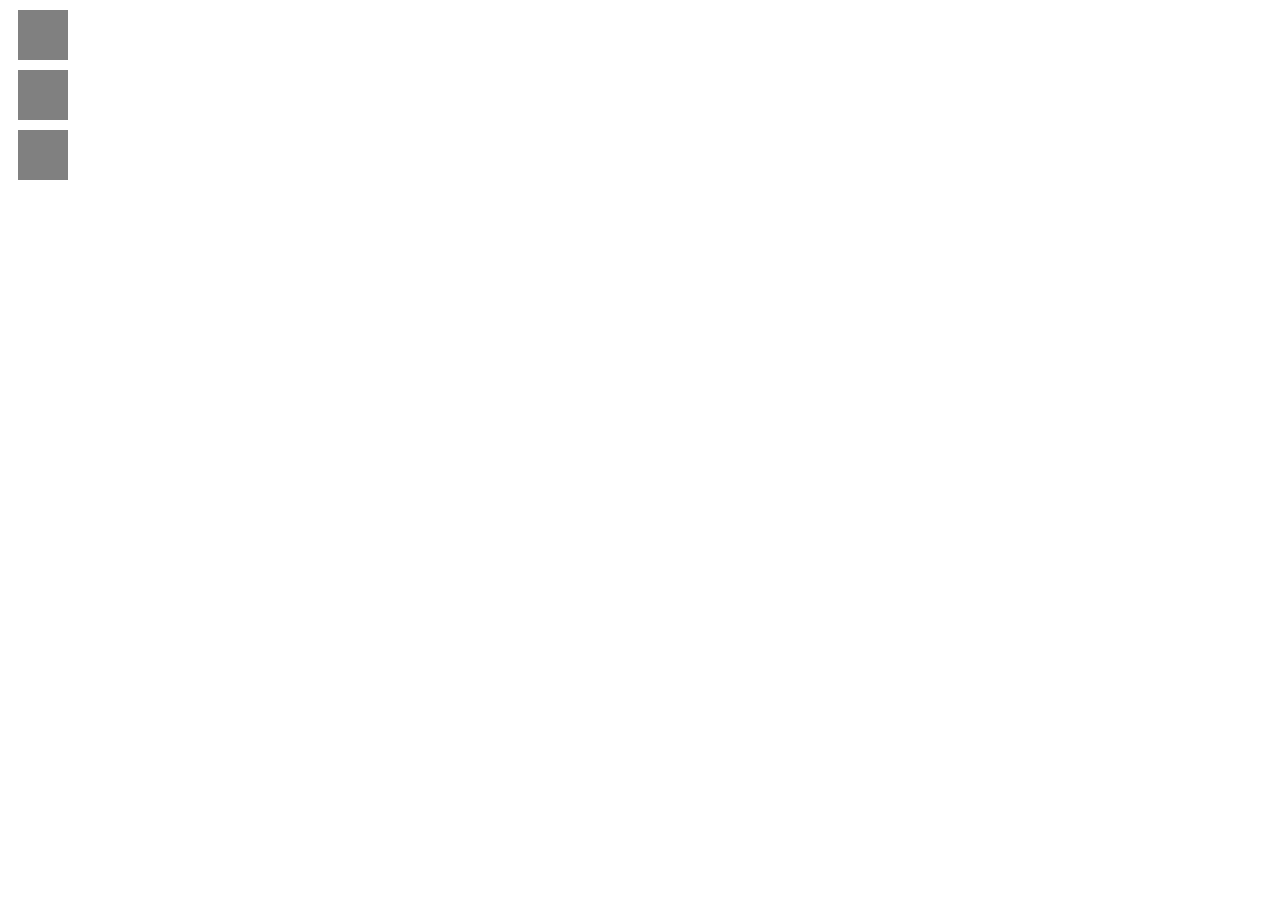
<file: cssvariables.html>
<!DOCTYPE html>
<html lang="en">
<head>
    <meta charset="UTF-8">
    <meta http-equiv="X-UA-Compatible" content="IE=edge">
    <meta name="viewport" content="width=device-width, initial-scale=1.0">
    <title>Box Hover</title>
    <style>

        /* değişken tanımlamak için :root u kullanırız.
        tanımlanan değişkenler ve değişkenlere verilen değerler
        diğer alanlarda var özelliği kullanılarak çağırılabilir. */
    :root{
        --box-color:gray;
        --box-color1:gray;
        --box-color2:gray;
        --box-color-hover:green;
        --box-color1-hover:blue;
        --box-color2-hover:purple;
    }
    .box{
        width: 50px;
        height: 50px;
        margin-top: 10px;
        margin-left:10px;
        transition: .3s;
        background-color: var(--box-color);
    }
    .green:hover{
        background-color: var(--box-color-hover);
    }

    .blue:hover{
        background-color: var(--box-color1-hover);
    }

    .purple:hover{
        background-color: var(--box-color2-hover);
    }
</style>
</head>
<body>
    <div class="box green"></div>
    <div class="box blue"></div>
    <div class="box purple"></div>
</body>
</html>
</file>
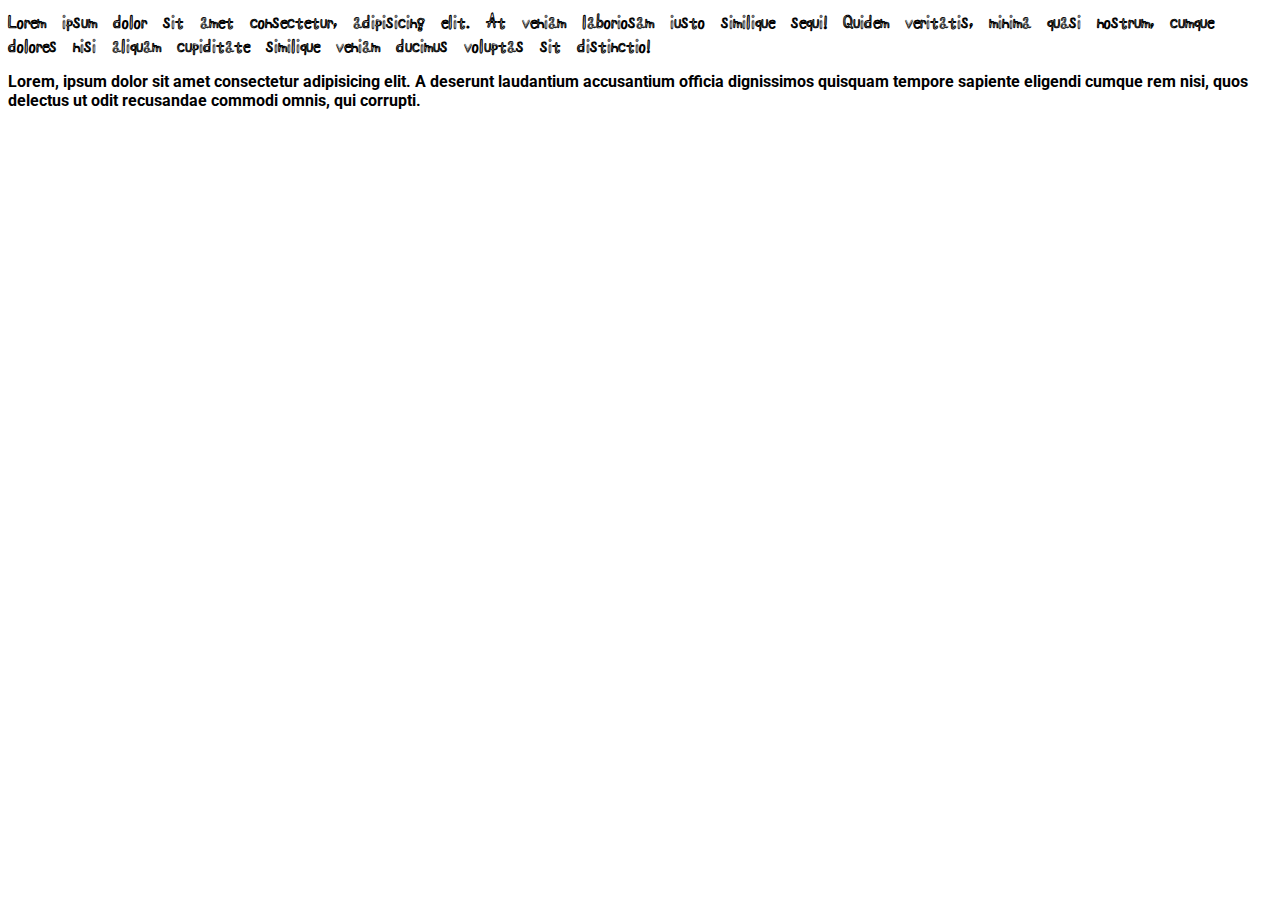
<file: fonts.html>
<!DOCTYPE html>
<html lang="en">
<head>
    <meta charset="UTF-8">
    <meta http-equiv="X-UA-Compatible" content="IE=edge">
    <meta name="viewport" content="width=device-width, initial-scale=1.0">
    <title>Fonts</title>
    <link rel="stylesheet" href="style.css">
    <link rel="preconnect" href="https://fonts.googleapis.com">
<link rel="preconnect" href="https://fonts.gstatic.com" crossorigin>
<link href="https://fonts.googleapis.com/css2?family=Shizuru&display=swap" rel="stylesheet">
</head>
<body>
    <div><b>Lorem ipsum dolor sit amet consectetur, adipisicing elit. At veniam laboriosam iusto similique sequi! Quidem veritatis, minima quasi nostrum, cumque dolores nisi aliquam cupiditate similique veniam ducimus voluptas sit distinctio!<b></b></div>
    <p>Lorem, ipsum dolor sit amet consectetur adipisicing elit. A deserunt laudantium accusantium officia dignissimos quisquam tempore sapiente eligendi cumque rem nisi, quos delectus ut odit recusandae commodi omnis, qui corrupti.</p>
    <style>
        p{
            font-family: Roboto !important;
        }
        div{
            font-family: Shizuru;
        }
    </style>
</body>
</html>
</file>
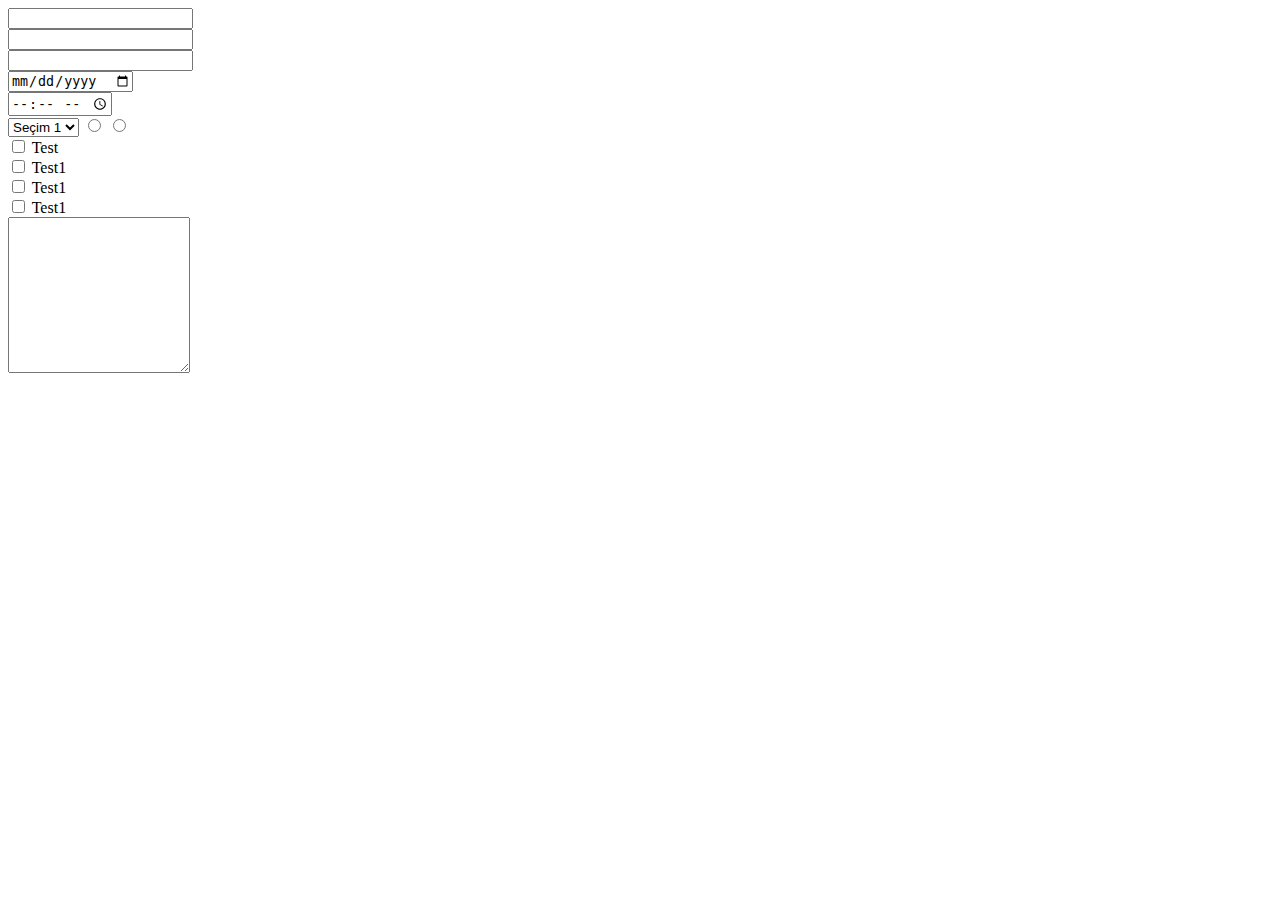
<file: input.html>
<!DOCTYPE html>
<html lang="en">
<head>
    <meta charset="UTF-8">
    <meta http-equiv="X-UA-Compatible" content="IE=edge">
    <meta name="viewport" content="width=device-width, initial-scale=1.0">
    <title>Inputs</title>
</head>
<body>
    <input type="text"/>
    <br>
    <input type="number"/>
    <br>
    <input type="password"/>
    <br>
    <input type="date"/>
    <br>
    <input type="time"/>
    <br>
    <select>
        <option>Seçim 1</option>
        <option>Seçim 2</option>
        <option>Seçim 3</option>
        <option>Seçim 4</option>
    </select>
    <input type="radio" name="gender" value="kadın">
    <input type="radio" name="gender" value="erkek">
    <br>
    <input type="checkbox"> Test
    <br>
    <input type="checkbox"> Test1
    <br>
    <input type="checkbox"> Test1
    <br>
    <input type="checkbox"> Test1
    <br>
    <textarea rows="10"></textarea>
</body>
</html>
</file>
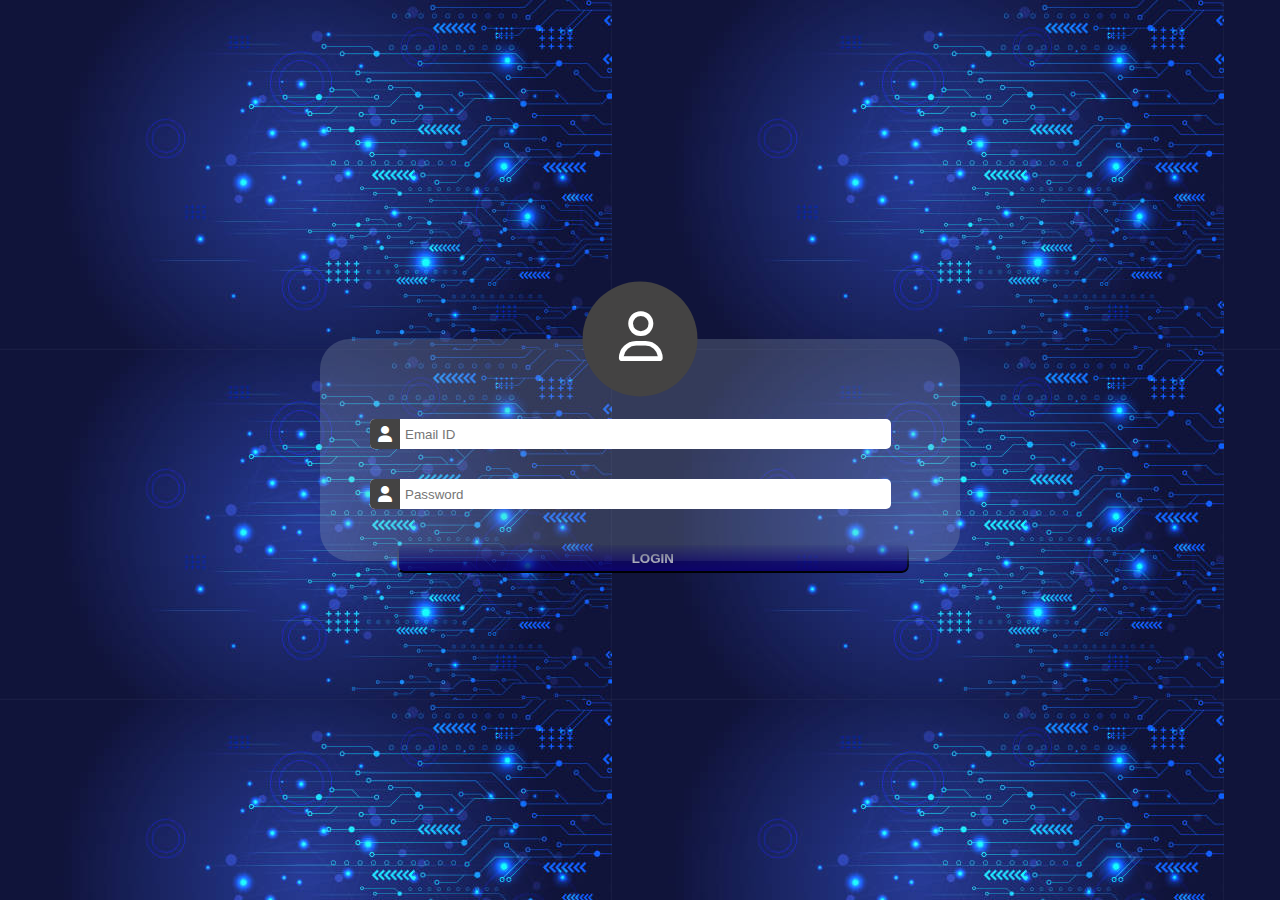
<file: login.html>
<!DOCTYPE html>
<html lang="en">
<head>
    <meta charset="UTF-8">
    <meta http-equiv="X-UA-Compatible" content="IE=edge">
    <meta name="viewport" content="width=device-width, initial-scale=1.0">
    <title>Login</title>
    <link rel="stylesheet" href="https://cdnjs.cloudflare.com/ajax/libs/font-awesome/6.0.0/css/all.min.css">
    <link rel="icon" href="tr.ico">
    <style>
        :root{
            --content-backcolor:rgba(163, 177, 192, 0.247);
            --icon-color:rgb(68, 67, 67);
        }
        *{
            padding: 0;
            margin:0;
        }
        body
        {
            background-image: url('backgroundimage.jpg')
        }
        .content{
            width: 50%;
            height: 222px;
            background-color: var(--content-backcolor);
            position: absolute;
            border-radius:30px;
            left: 50%;
            top: 50%;
            transform: translate(-50%,-50%) ;
        
        }
        .main{
            margin: 80px 50px 10px;
        }
        #icon-box {
            background: rgb(68, 67, 67);
            width: 115px;
            height: 115px;
            border-radius: 50%;
            position: absolute;
            top: 0px;
            left: 50%;
            transform : translate(-50%,-50%)

        }
        .icon-box>i{
            color: white;
            position: relative;
            top: 25%;
            left: 32%;
            font-size: 50px;
        }
        input{
            height: 30px;
            border: none;
            width: 90%;
            background-color: white;
            color:#a8aebc;
            padding-left: 35px;
            border-radius: 5px;
        }
        input:focus
        {
            outline : none;
        }
        .form-group{

            position: relative;         
        }
        .form-group>i{
            width: 30px;
            background-color: rgb(68, 67, 67);
            height: 30px;
            position: absolute;
            left:0;
            top:0;
            color:white;
            line-height: 31px;
            text-align: center;
            border-radius: 5px 0px 0px 5px;
        }   
        button{
            width: 80%;
            height: 30px;
            position: absolute;
            top : calc(92%);
            left:12%;
            color:white;
            background-color: rgba(13, 2, 110);
            -webkit-mask-image: -webkit-gradient(linear, left top, left bottom,
                    from(rgb(0, 0, 0,0)), to(rgba(0, 0, 0, 1)));
            border-radius: 0px 0px 15px 15px;
            text-transform: uppercase;
            font-weight: bold;
            border-radius: 7px;
        }
    </style>
</head>
<body>
    <div class="content">
        <div class="main">
            <div class="icon-box" id="icon-box">
                <i class="fa-regular fa-user"></i>
            </div>
            <div class="form-group">
                <input type="text" placeholder="Email ID" >
                <i class="fa-solid fa-user"></i>
           </div>  
            <div class="form-group" style="margin-top:30px">
                <input type="password" placeholder="Password">
                <i class="fa-solid fa-user"></i>
            </div>
        </div>
        <button onclick="myFunction()" class="btn-login">Login</button>
    </div>
    
    <script>
        function myFunction() {

            document.getElementById("icon-box").style.backgroundColor = "lightblue";            
        }
        </script>
</body>
</html>
</file>
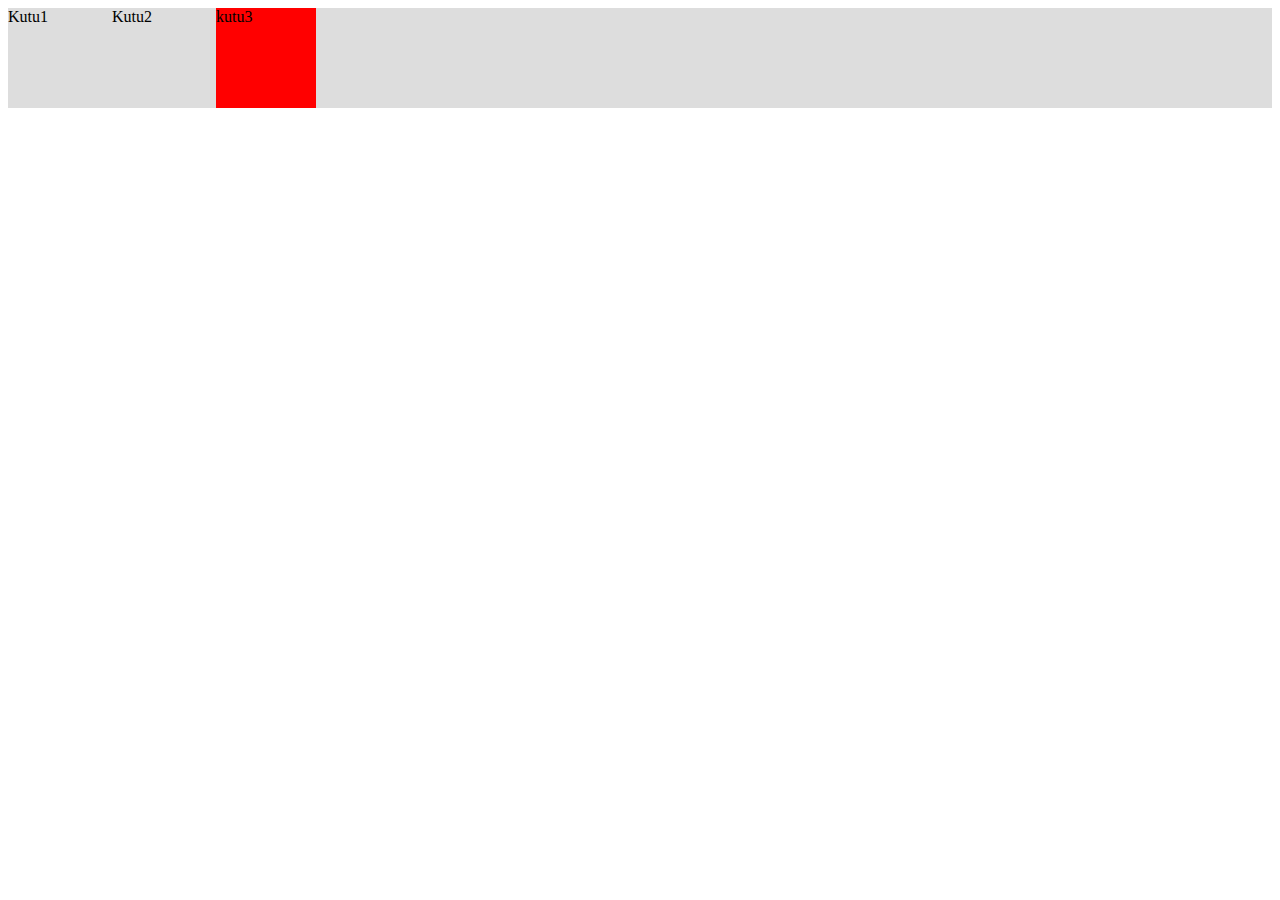
<file: simple.html>
<!DOCTYPE html>
<html lang="en">
<head>
    <meta charset="UTF-8">
    <meta http-equiv="X-UA-Compatible" content="IE=edge">
    <meta name="viewport" content="width=device-width, initial-scale=1.0">
    <title>Simple</title>
    <style>
        .content{
            background-color: #ddd;
        }
         .content>div{
            width: 100px;
            height: 100px;
            display: inline-block; /*içeriği kadar alanı blokla
        } 
        /* .left,.right{
            width: 100px;
            height: 100px;
            display: inline-block;
        }
        .left{          
            background-color: #fafa;
            /* display: inline;  İçeriği kadar yer kaplar. */
        } */
        .right{
            background-color: #c2c5;
            display: inline-block;
            float: right;
        }
        .kutu3{
            background-color: red;
        }
    </style>
</head>
<body>
    <div class="content">
        <div class="left">Kutu1</div>
        <div class="right">Kutu2</div>
        <div class="kutu3">kutu3</div>
    </div>   
</body>
</html>
</file>
<file: style.css>
@import url('https://fonts.googleapis.com/css2?family=Roboto:wght@100&display=swap');
p{
    font-family: Shizuru !important;
}
</file>
